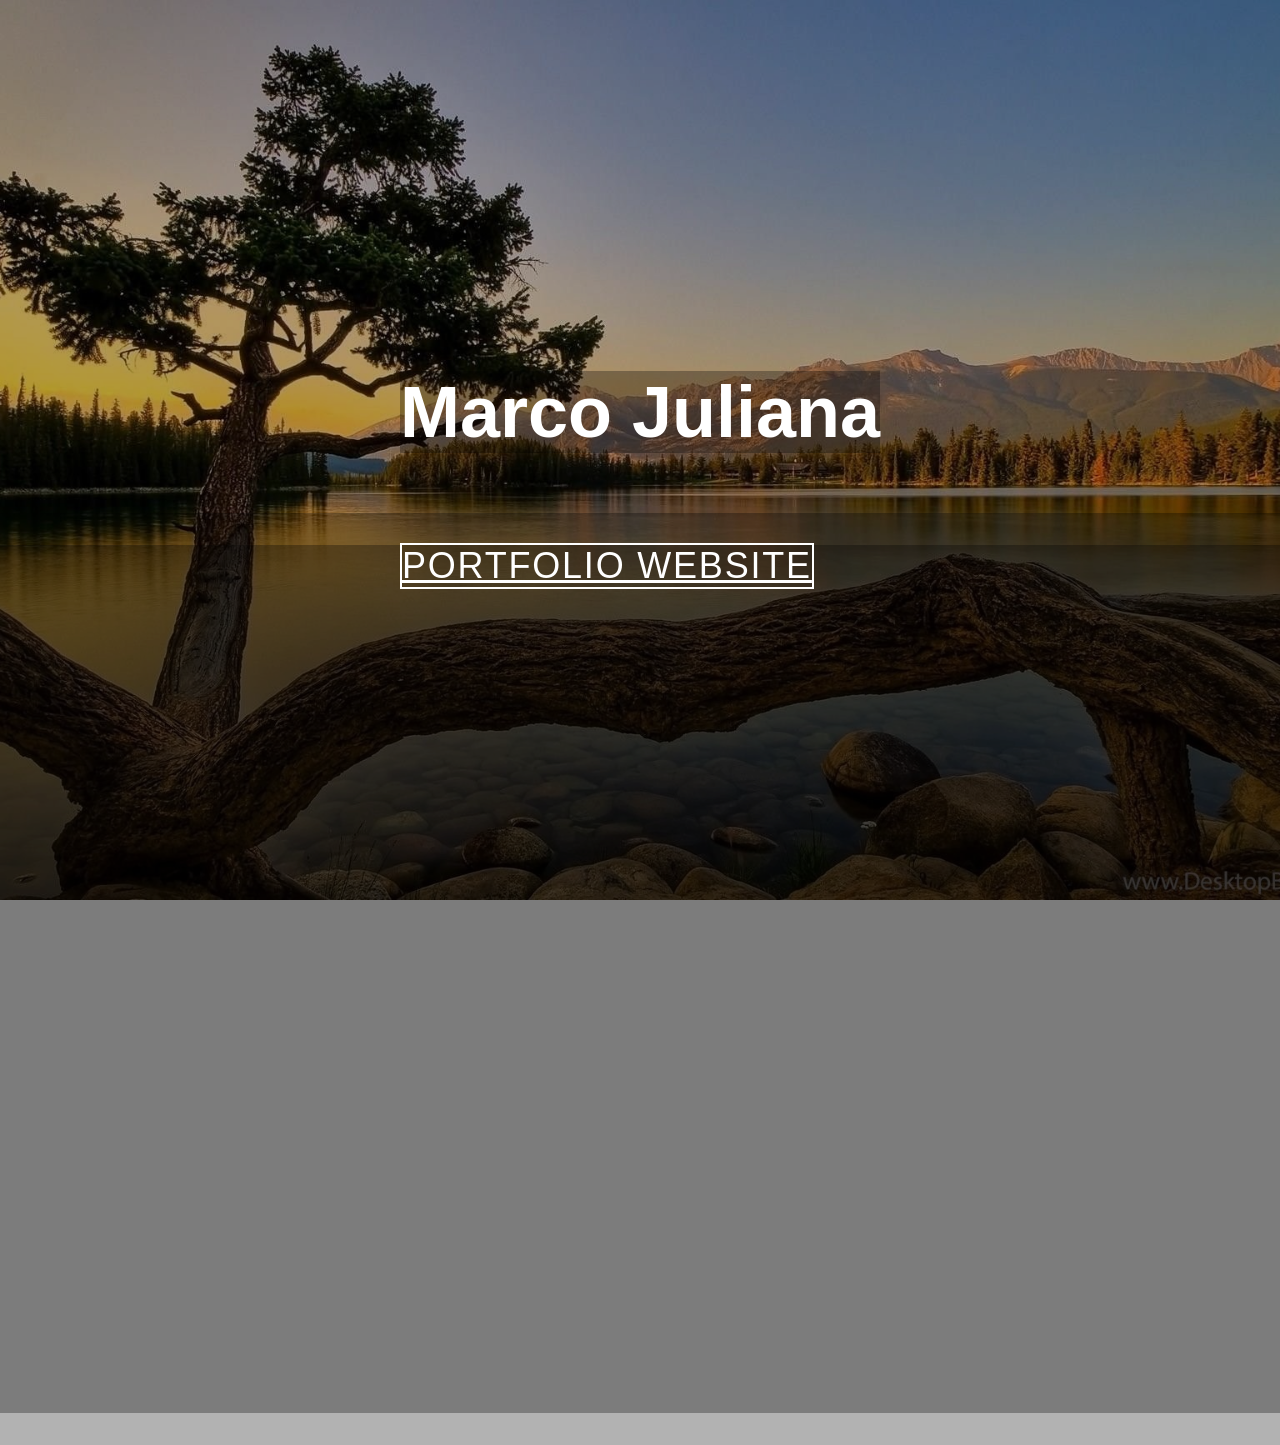
<file: index.html>
<!DOCTYPE html>
<html lang="en">

<head>
    <meta charset="UTF-8">
    <meta http-equiv="X-UA-Compatible" content="IE=edge">
    <meta name="viewport" content="width=device-width, initial-scale=1.0">
    <link rel="stylesheet" href="css/main.css">
    <title>main</title>
</head>

<body>

    <nav>
        <a href="">Home</a> |
        <a href="">Projecten</a> |
        <a href="">Contact</a> |
    </nav>

    <section id="placeholder">
        <div class="placeholder-container">
            <div>
                <h1>Marco Juliana</h1>
                <a href="#" type="button" class="cta">Portfolio Website</a>
            </div>
        </div>
    </section>
    <!-- <div class="textcontainer">
        <div class="page2"></div>
        <h1 id="text">Ja hoor</h1>
    </div> -->
</body>

</html>
</file>
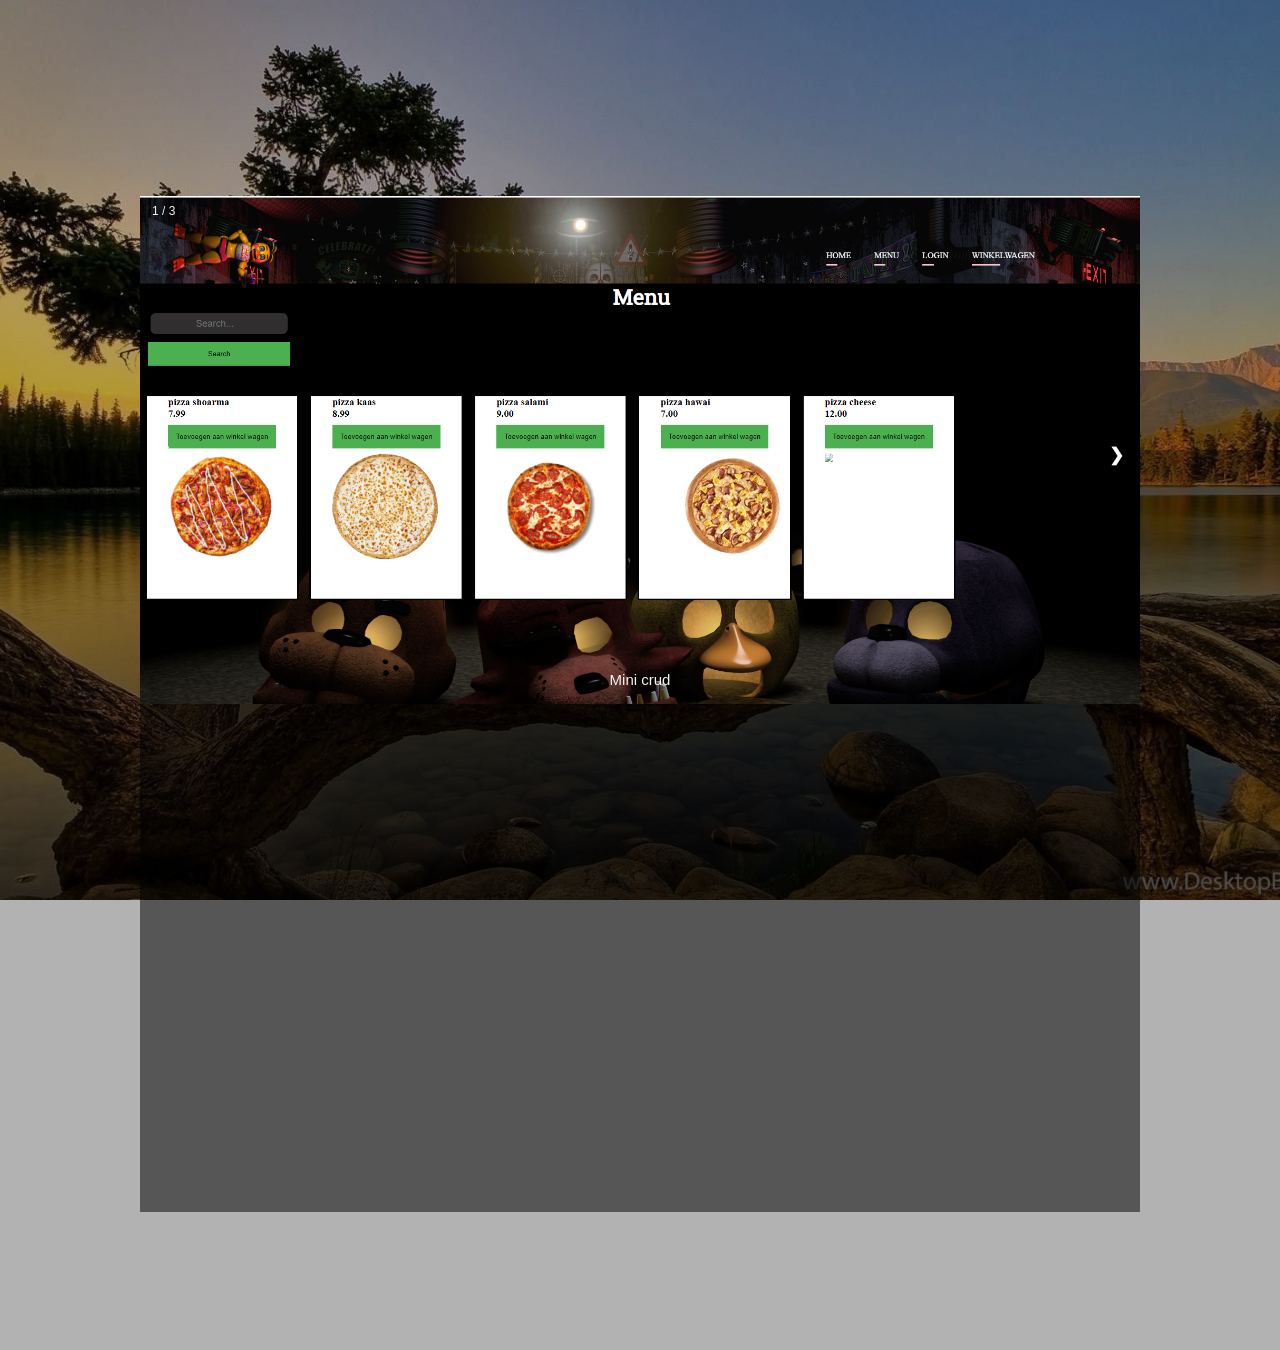
<file: project.html>
<!DOCTYPE html>
<html lang="en">

<head>
    <meta charset="UTF-8">
    <meta http-equiv="X-UA-Compatible" content="IE=edge">
    <meta name="viewport" content="width=device-width, initial-scale=1.0">
    <link rel="stylesheet" href="css/main.css">
    <title>main</title>
</head>

<body>

    <nav>
        <a href="">Home</a> |
        <a href="">Projecten</a> |
        <a href="">Contact</a> |
    </nav>

    <section id="placeholder">
        <div class="placeholder-container">
            <div class="slideshow-container">

                <div class="mySlides fade">
                  <div class="numbertext">1 / 3</div>
                  <img src="img/minicrud.png" style="width:100%">
                  <div class="text">Mini crud</div>
                </div>
                
                <div class="mySlides fade">
                  <div class="numbertext">2 / 3</div>
                  <img src="img/Pokemonproject.png" style="width:100%">
                  <div class="text">Caption Two</div>
                </div>
                
                <div class="mySlides fade">
                  <div class="numbertext">3 / 3</div>
                  <img src="img/Pokemonproject.png" style="width:100%">
                  <div class="text">Caption Three</div>
                </div>
                
                <a class="prev" onclick="plusSlides(-1)"> ❮<a>
                <a class="next" onclick="plusSlides(1)">❯</a>
                
            </div>
                <br>
                
                <div style="text-align:center">
                  <!-- <span class="dot" onclick="currentSlide(1)"></span> 
                  <span class="dot" onclick="currentSlide(2)"></span> 
                  <span class="dot" onclick="currentSlide(3)"></span>  -->
                </div>
                <script>
                    console.log('test')
                    let slideIndex = 1;
                    showSlides(slideIndex);
                    
                    function plusSlides(n) {
                        console.log(n)
                      showSlides(slideIndex += n);
                    }
                    
                    function currentSlide(n) {
                      showSlides(slideIndex = n);
                    }
                    
                    function showSlides(n) {
                      let i;
                      let slides = document.getElementsByClassName("mySlides");
                      let dots = document.getElementsByClassName("dot");
                      if (n > slides.length) {slideIndex = 1}    
                      if (n < 1) {slideIndex = slides.length}
                      for (i = 0; i < slides.length; i++) {
                        slides[i].style.display = "none";  
                      }
                      for (i = 0; i < dots.length; i++) {
                        dots[i].className = dots[i].className.replace(" active", "");
                      }
                      slides[slideIndex-1].style.display = "block";  
                      dots[slideIndex-1].className += " active";
                    }
                    </script>
        </div>
    </section>
    <!-- <div class="textcontainer">
        <div class="page2"></div>
        <h1 id="text">Ja hoor</h1>
    </div> -->
</body>

</html>
</file>
<file: css/main.css>
* {box-sizing: border-box}
body {font-family: Verdana, sans-serif; margin:0}
.mySlides {display: none}
img {vertical-align: middle;}

/* Slideshow container */
.slideshow-container {
  max-width: 1000px;
  position: relative;
  margin: auto;
}

/* Slideshow container */
.slideshow-container {
    max-width: 1000px;
    position: relative;
    margin: auto;
  }
  
  /* Next & previous buttons */
  .prev, .next {
    cursor: pointer;
    position: absolute;
    top: 50%;
    width: auto;
    padding: 16px;
    margin-top: -22px;
    color: white;
    font-weight: bold;
    font-size: 18px;
    transition: 0.6s ease;
    border-radius: 0 3px 3px 0;
    user-select: none;
  }
  
  /* Position the "next button" to the right */
  .next {
    right: 0;
    border-radius: 3px 0 0 3px;
  }
  
  /* On hover, add a black background color with a little bit see-through */
  .prev:hover, .next:hover {
    background-color: rgba(0,0,0,0.8);
  }
  
  /* Caption text */
  .text {
    color: #f2f2f2;
    font-size: 15px;
    padding: 8px 12px;
    position: absolute;
    bottom: 8px;
    width: 100%;
    text-align: center;
  }
  
  /* Number text (1/3 etc) */
  .numbertext {
    color: #f2f2f2;
    font-size: 12px;
    padding: 8px 12px;
    position: absolute;
    top: 0;
  }
  
  /* The dots/bullets/indicators */
  .dot {
    cursor: pointer;
    height: 15px;
    width: 15px;
    margin: 0 2px;
    background-color: #bbb;
    border-radius: 50%;
    display: inline-block;
    transition: background-color 0.6s ease;
  }
  
  .active, .dot:hover {
    background-color: #717171;
  }
  
  /* Fading animation */
  .fade {
    animation-name: fade;
    animation-duration: 1.5s;
  }
  
  @keyframes fade {
    from {opacity: .4} 
    to {opacity: 1}
  }

html {
    font-size: large;
    font-family: Verdana, Geneva, Tahoma, sans-serif;
}

body {
    overflow: hidden;
}

.placeholder-container {
    min-height: 100vh;
    width: 100%;
    display: flex;
    justify-content: center;
    align-items: center;
}

#placeholder {
    background-image: url("../img/Backgroundnature.jpg");
    background-size: cover;
    background-position: top center;
    position: relative;
    z-index: 1;
}
#placeholder ::after{
    content:'';
    position: absolute;
    left: 0;
    right: 0;
    height: 100%;
    width: 100%;
    background-color: black;
    opacity: .3;
    z-index: -1;
    scroll-behavior:smooth;
}

#placeholder h1 {
    display: block;
    width: fit-content;
    font-size: 4rem;
    position:relative;
    color: white;
}

#placeholder .cta {
    display: inline-block;
    padding: 10px,30px;
    color: white;
    background-color: transparent;
    border: 2px solid white;
    font-size: 2rem;
    text-transform: uppercase;
    letter-spacing: .1rem;
    margin-top: 30px;
    transition: .5s ease;
}

 #placeholder .cta:hover { 
    color: white;
    background-color: purple;
} 

/* .textcontainer {
    background-color: black;
    opacity: .3;
    text-align: center;

} */

/* .page2 {
    min-height: 100vh;
    width: 100%;
    background-color: blue;
} */

h1 {
    color: white;
}

a {
    color: white;
}

/* #text {
    text-align: center;
} */

nav {
    position: fixed;
    text-decoration: aliceblue;
}
</file>
